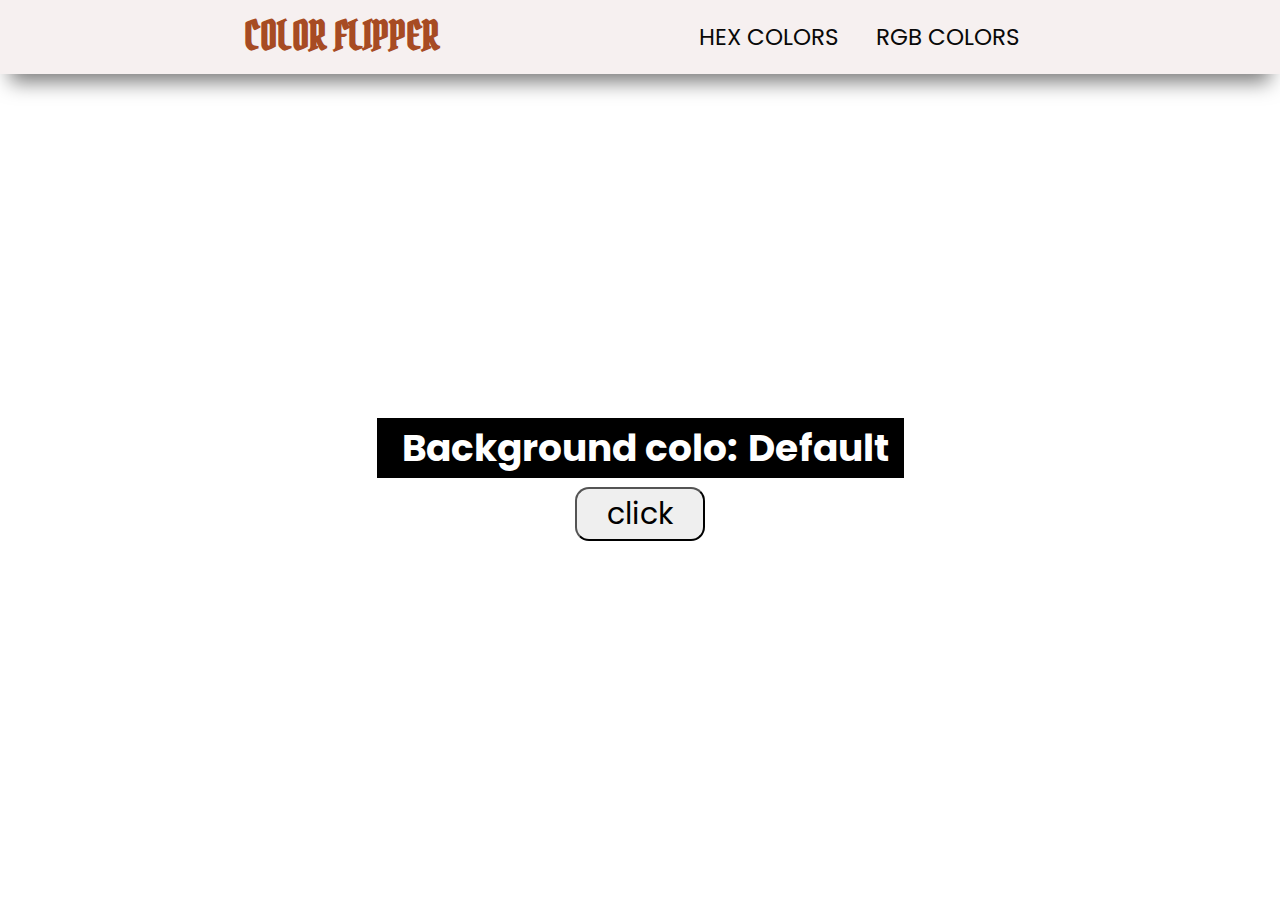
<file: index.html>
<!DOCTYPE html>
<html lang="en">
  <head>
    <meta charset="UTF-8" />
    <meta name="viewport" content="width=device-width, initial-scale=1.0" />
    <title>color flipper</title>
    <link rel="stylesheet" href="styles.css" />
  </head>
  <body>
    <header class="container">
      <h1 class="logo">COLOR FLIPPER</h1>
      <nav>
        <ul>
          <li><a href="hex.html">Hex Colors</a></li>
          <li><a href="#">RGB Colors</a></li>
        </ul>
      </nav>
    </header>
    <main class="changeColor">
      <div class="main_content">
        <h2>Background colo:</h2>
        <h2 class="colorName">Default</h2>
      </div>
      <button class="btn">click</button>
      <script src="apps.js"></script>
    </main>
  </body>
</html>
</file>
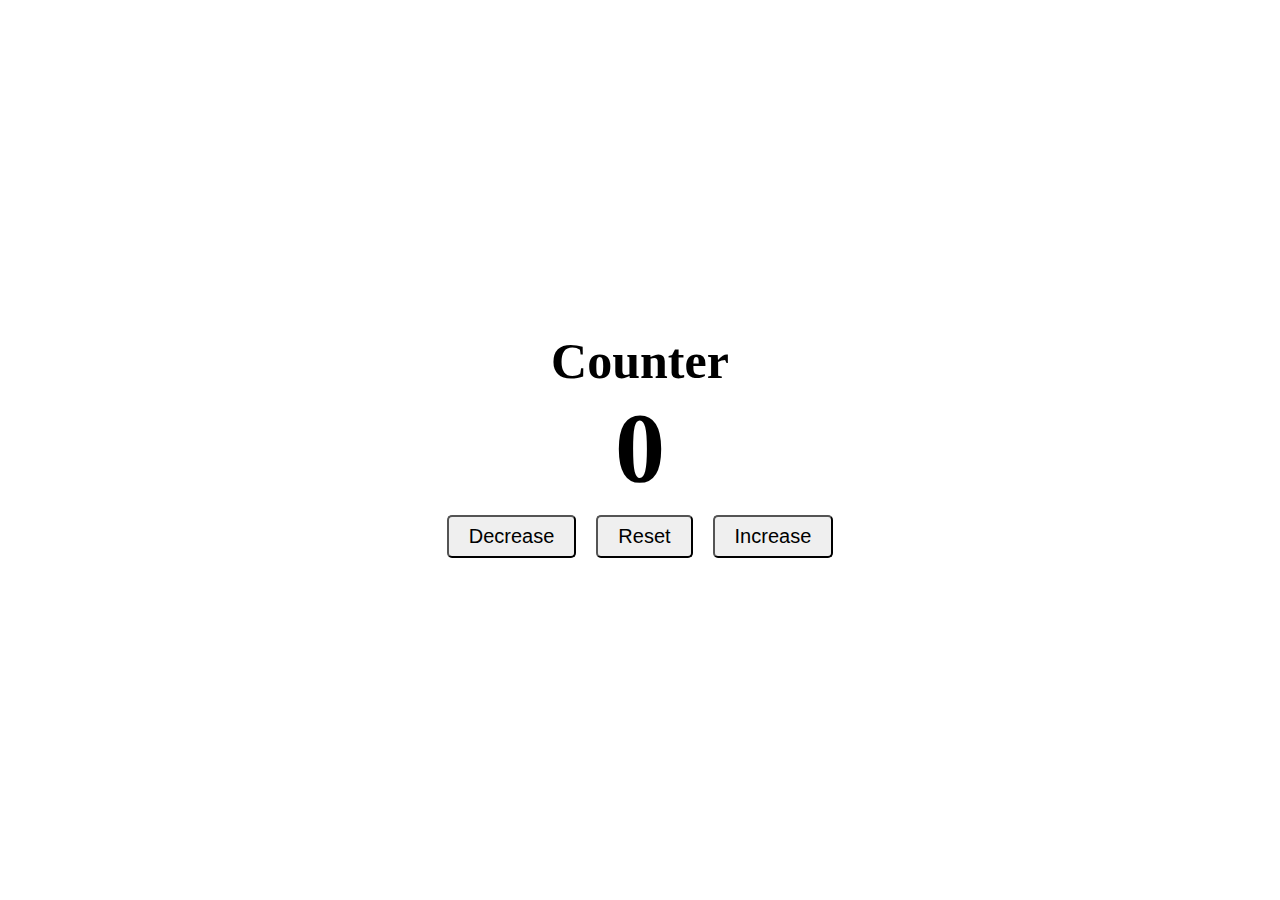
<file: counter/index.html>
<!DOCTYPE html>
<html lang="en">
  <head>
    <meta charset="UTF-8" />
    <meta name="viewport" content="width=device-width, initial-scale=1.0" />
    <title>Document</title>
    <link rel="stylesheet" href="styles.css" />
  </head>
  <body>
    <main>
      <div class="main_content">
        <h1>Counter</h1>
        <h1 class="counter">0</h1>
        <div class="button">
          <button class="btn_decrease">Decrease</button>
          <button class="btn_reset">Reset</button>
          <button class="btn_increase">Increase</button>
        </div>
      </div>
    </main>
    <script src="apps.js"></script>
  </body>
</html>
</file>
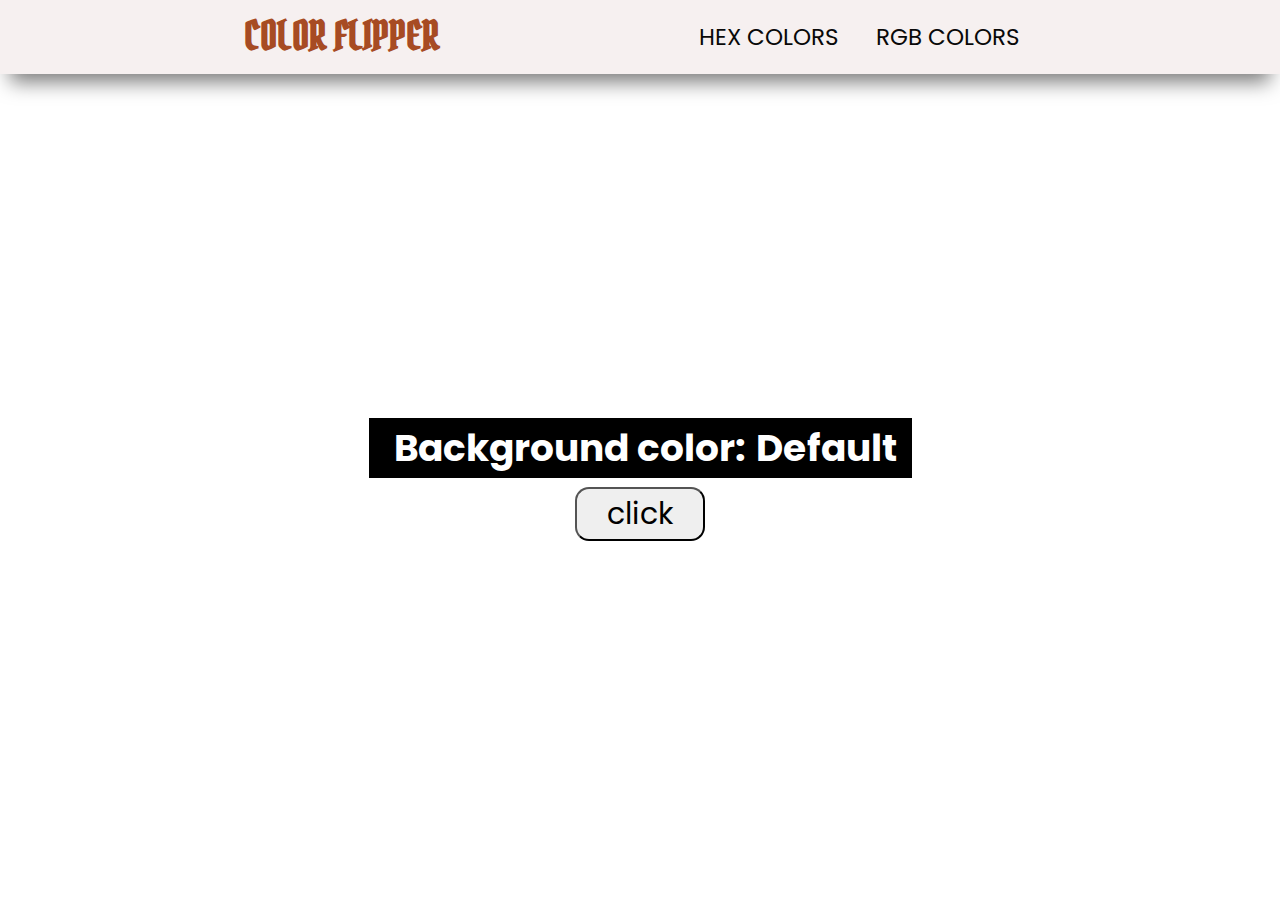
<file: hex.html>
<!DOCTYPE html>
<html lang="en">
  <head>
    <meta charset="UTF-8" />
    <meta name="viewport" content="width=device-width, initial-scale=1.0" />
    <title>color flipper</title>
    <link rel="stylesheet" href="styles.css" />
  </head>
  <body>
    <header class="container">
      <h1 class="logo">COLOR FLIPPER</h1>
      <nav>
        <ul>
          <li><a href="">Hex Colors</a></li>
          <li><a href="index.html">RGB Colors</a></li>
        </ul>
      </nav>
    </header>
    <main class="changeColor">
      <div class="main_content">
        <h2>Background color:</h2>
        <h2 class="colorName">Default</h2>
      </div>
      <button class="btn">click</button>
      <script src="hex.js"></script>
    </main>
  </body>
</html>
</file>
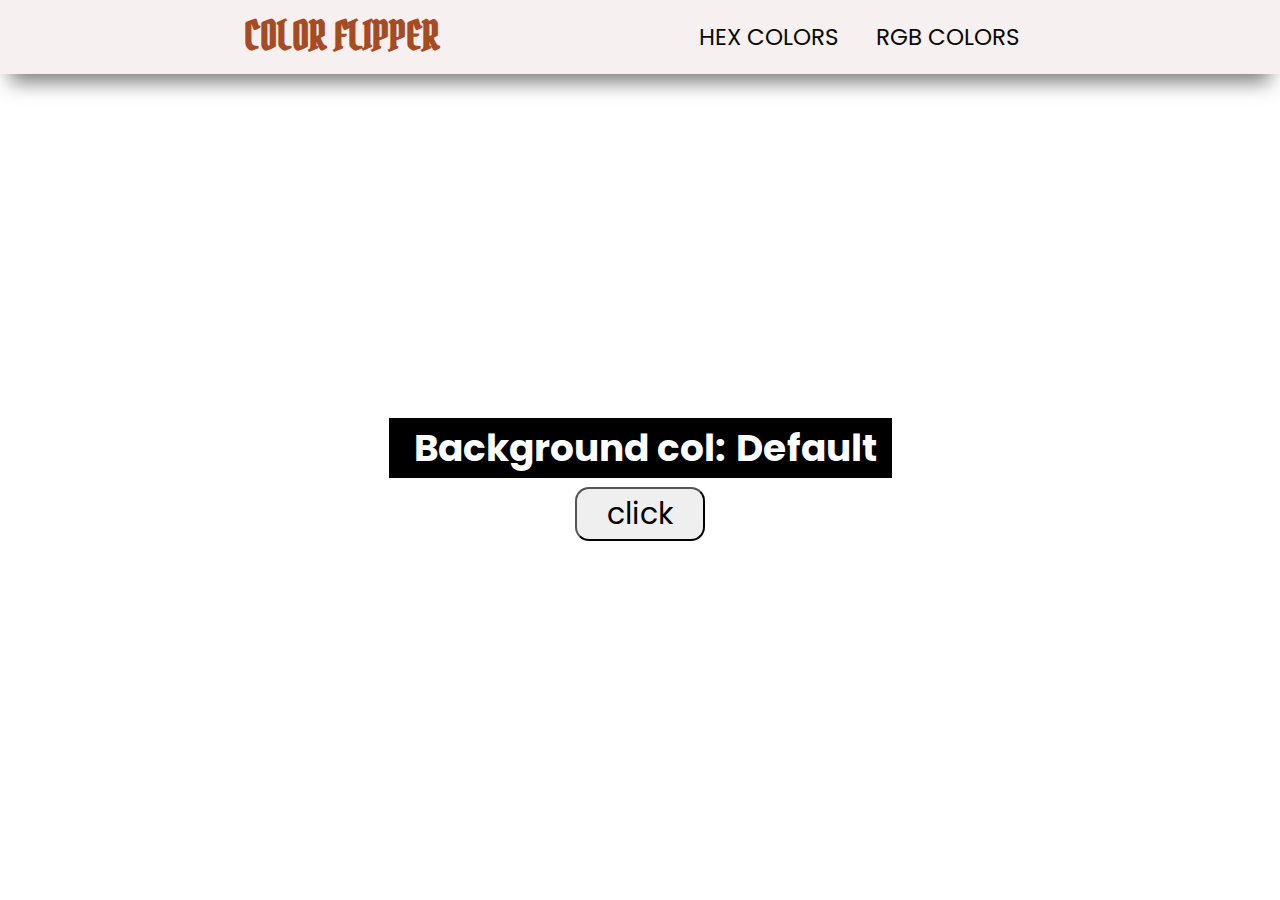
<file: color_fliper/hex.html>
<!DOCTYPE html>
<html lang="en">
  <head>
    <meta charset="UTF-8" />
    <meta name="viewport" content="width=device-width, initial-scale=1.0" />
    <title>color flipper</title>
    <link rel="stylesheet" href="styles.css" />
  </head>
  <body>
    <header class="container">
      <h1 class="logo">COLOR FLIPPER</h1>
      <nav>
        <ul>
          <li><a href="">Hex Colors</a></li>
          <li><a href="index.html">RGB Colors</a></li>
        </ul>
      </nav>
    </header>
    <main class="changeColor">
      <div class="main_content">
        <h2>Background col:</h2>
        <h2 class="colorName">Default</h2>
      </div>
      <button class="btn">click</button>
      <script src="hex.js"></script>
    </main>
  </body>
</html>
</file>
<file: styles.css>
@import url("https://fonts.googleapis.com/css2?family=Pirata+One&family=Poppins:ital,wght@0,100;0,200;0,300;0,400;0,500;0,600;0,700;0,800;0,900;1,100;1,200;1,300;1,400;1,500;1,600;1,700;1,800;1,900&display=swap");
* {
  padding: 0;
  margin: 0;
  box-sizing: border-box;
  font-family: "Poppins", sans-serif;
}

.container {
  display: flex;
  justify-content: space-evenly;
  background-color: rgb(246, 240, 240);
  padding: 10px 0;
  box-shadow: 0px 18px 20px -10px rgba(0, 0, 0, 0.52);
}

.container li {
  display: inline-block;
  margin: 10px 17px;
}

.container li a {
  color: rgb(9, 9, 9);
  text-transform: uppercase;
  text-decoration: none;
  font-family: 12pxs;
  font-size: 23px;
}

.container li a:hover {
  text-decoration: underline;
  text-underline-offset: 9px;
}

.logo {
  color: rgb(167, 75, 35);
  font-family: "Pirata One", system-ui;
  font-size: 40px;
}
.logo:hover {
  cursor: pointer;
}

/* MAIN */
main {
  height: 90vh;
  display: flex;
  justify-content: center;
  align-items: center;
  flex-direction: column;
}

.main_content {
  display: flex;
  background-color: black;
  color: white;
  padding: 2px 15px;
  font-size: 25px;
}

.main_content h2 {
  margin-left: 10px;
}
.btn {
  padding: 2px 30px;
  font-size: 30px;
  border-radius: 14px;
  margin-top: 9px;
}

.btn:hover {
  background-color: rgb(228, 227, 227);
}

.btn:active {
  padding: 2px 35px;
}

@media screen and (max-width: 750px) {
  .container li a {
    font-size: 17px;
    transition: ease-in 0.5s;
  }
  .container li {
    margin: 7px 3px;
  }
  .logo {
    font-size: 30px;
  }
}

@media screen and (max-width: 510px) {
  .container li a {
    font-size: 12px;
  }
  .container li {
    margin: 3px 0px;
  }
  .logo {
    font-size: 20px;
  }
i}
</file>
<file: counter/styles.css>
* {
  margin: 0;
  padding: 0;
  box-sizing: border-box;
}
.main_content {
  height: 100vh;
  display: flex;
  justify-content: center;
  align-items: center;
  flex-direction: column;
}
button {
  padding: 8px 20px;
  font-size: 20px;
  margin: 10px 8px;
  border-radius: 5px;
}
button:hover {
  background-color: rgb(144, 142, 142);
}
h1.counter {
  font-size: 100px;
}
h1 {
  font-size: 50px;
}
@media screen and (max-width: 375px) {
  button {
    padding: 4px 9x;
  }
  button:active {
    padding: 2px 0px;
  }
}
</file>
<file: color_fliper/styles.css>
@import url("https://fonts.googleapis.com/css2?family=Pirata+One&family=Poppins:ital,wght@0,100;0,200;0,300;0,400;0,500;0,600;0,700;0,800;0,900;1,100;1,200;1,300;1,400;1,500;1,600;1,700;1,800;1,900&display=swap");
* {
  padding: 0;
  margin: 0;
  box-sizing: border-box;
  font-family: "Poppins", sans-serif;
}

.container {
  display: flex;
  justify-content: space-evenly;
  background-color: rgb(246, 240, 240);
  padding: 10px 0;
  box-shadow: 0px 18px 20px -10px rgba(0, 0, 0, 0.52);
}

.container li {
  display: inline-block;
  margin: 10px 17px;
}

.container li a {
  color: rgb(9, 9, 9);
  text-transform: uppercase;
  text-decoration: none;
  font-family: 12pxs;
  font-size: 23px;
}

.container li a:hover {
  text-decoration: underline;
  text-underline-offset: 9px;
}

.logo {
  color: rgb(167, 75, 35);
  font-family: "Pirata One", system-ui;
  font-size: 40px;
}
.logo:hover {
  cursor: pointer;
}

/* MAIN */
main {
  height: 90vh;
  display: flex;
  justify-content: center;
  align-items: center;
  flex-direction: column;
}

.main_content {
  display: flex;
  background-color: black;
  color: white;
  padding: 2px 15px;
  font-size: 25px;
}

.main_content h2 {
  margin-left: 10px;
}
.btn {
  padding: 2px 30px;
  font-size: 30px;
  border-radius: 14px;
  margin-top: 9px;
}

.btn:hover {
  background-color: rgb(228, 227, 227);
}

.btn:active {
  padding: 2px 35px;
}

@media screen and (max-width: 750px) {
  .container li a {
    font-size: 17px;
    transition: ease-in 0.5s;
  }
  .container li {
    margin: 7px 3px;
  }
  .logo {
    font-size: 30px;
  }
}

@media screen and (max-width: 510px) {
  .container li a {
    font-size: 12px;
  }
  .container li {
    margin: 3px 0px;
  }
  .logo {
    font-size: 20px;
  }
}
@media screen and (max-width: 375px) {
  .main_content {
    font-size: 15px;
  }
}
</file>
